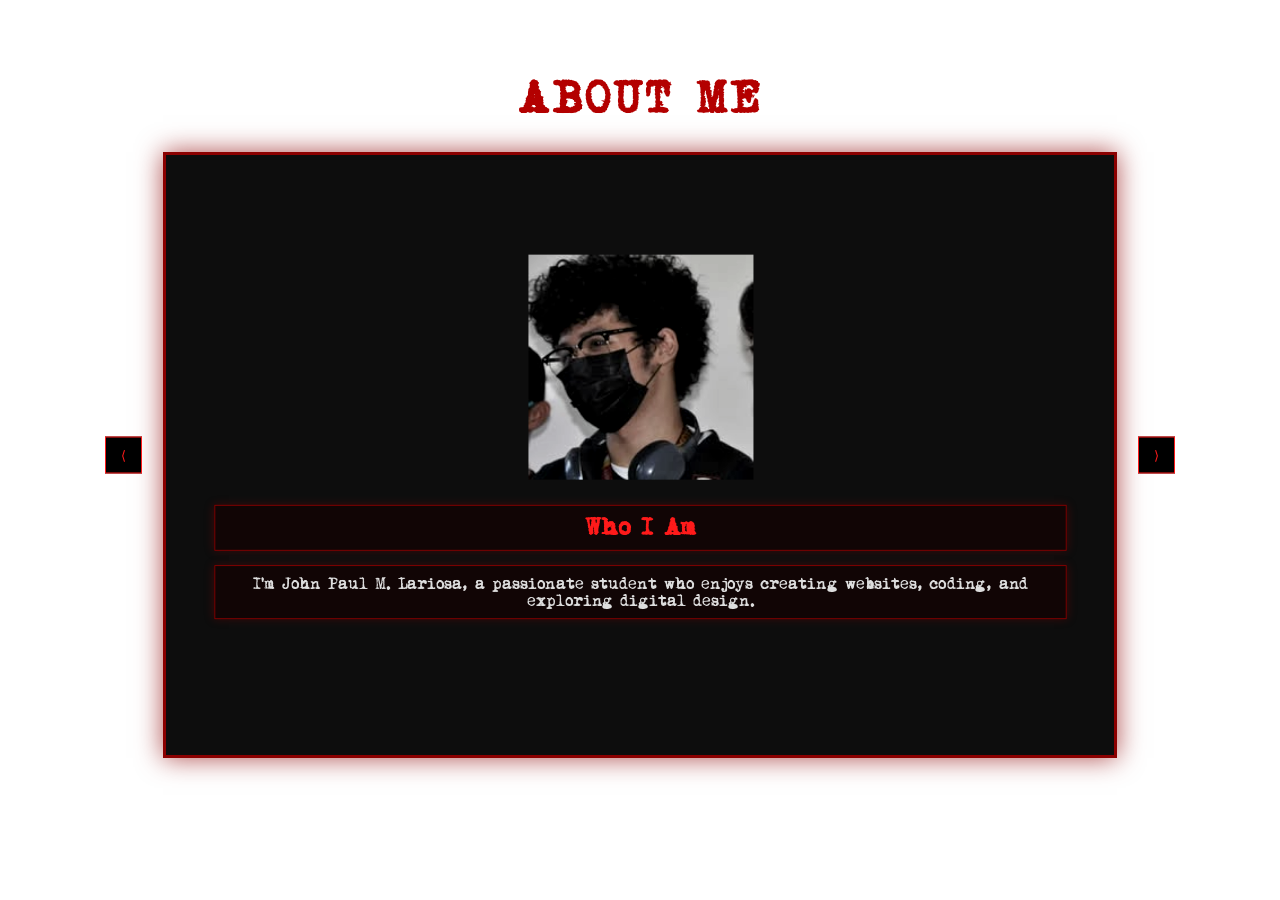
<file: Portfolio/about.html>
<!DOCTYPE html>
<html>
<head>
    <title>About</title>
    <meta charset="UTF-8">
    <link rel="stylesheet" href="about.css">
</head>

<body>
    <div class="about-container">

        <h1 class="about-title">ABOUT ME</h1>

        <!-- Carousel -->
        <div class="carousel">
            <div class="carousel-track">

                <div class="slide active">
                    <img src="images/jp.jpg" class="welcome-img">
                    <h2>Who I Am</h2>
                    <p>I’m John Paul M. Lariosa, a passionate student who enjoys creating websites, coding, and exploring digital design.</p>
                </div>

                <div class="slide">
                    <h2>MY SKILLS</h2>
                    <div class="skill">
                        <p>HTML</p>
                        <div class="bar"><div class="fill html">30%</div></div>
                    </div>

                    <div class="skill">
                        <p>CSS</p>
                        <div class="bar"><div class="fill css">25%</div></div>
                    </div>

                    <div class="skill">
                        <p>JavaScript</p>
                        <div class="bar"><div class="fill js">10%</div></div>
                    </div>

                    <div class="skill">
                        <p>Gaming</p>
                        <div class="bar"><div class="fill game">100%</div></div>
                    </div>
                    <div class="skill">
                        <p>Sleeping</p>
                        <div class="bar"><div class="fill eepy">100%</div></div>
                    </div>
                </div>

                <div class="slide">
                    <h2>My Goals</h2>
                    <p>To survive this course so I can leave for IT.</p>
                </div>

                <div class="slide">
                    <img src="images/Three_cheers_clean.jpg" class="welcome-img">
                    <h2>Fun Fact</h2>
                    <p>The design for this website is based on one of the my favourite albums of all time Three Cheers for Sweet Revenge by My Chemical Romance.</p>
                </div>


            </div>
        </div>

        <!-- Controls -->
                <div class="carousel-controls">
                    <button onclick="prevSlide()">⟨</button>
                    <button onclick="nextSlide()">⟩</button>
                </div>


    </div>

    <script src="about.js"></script>
</body>
</html>
</file>
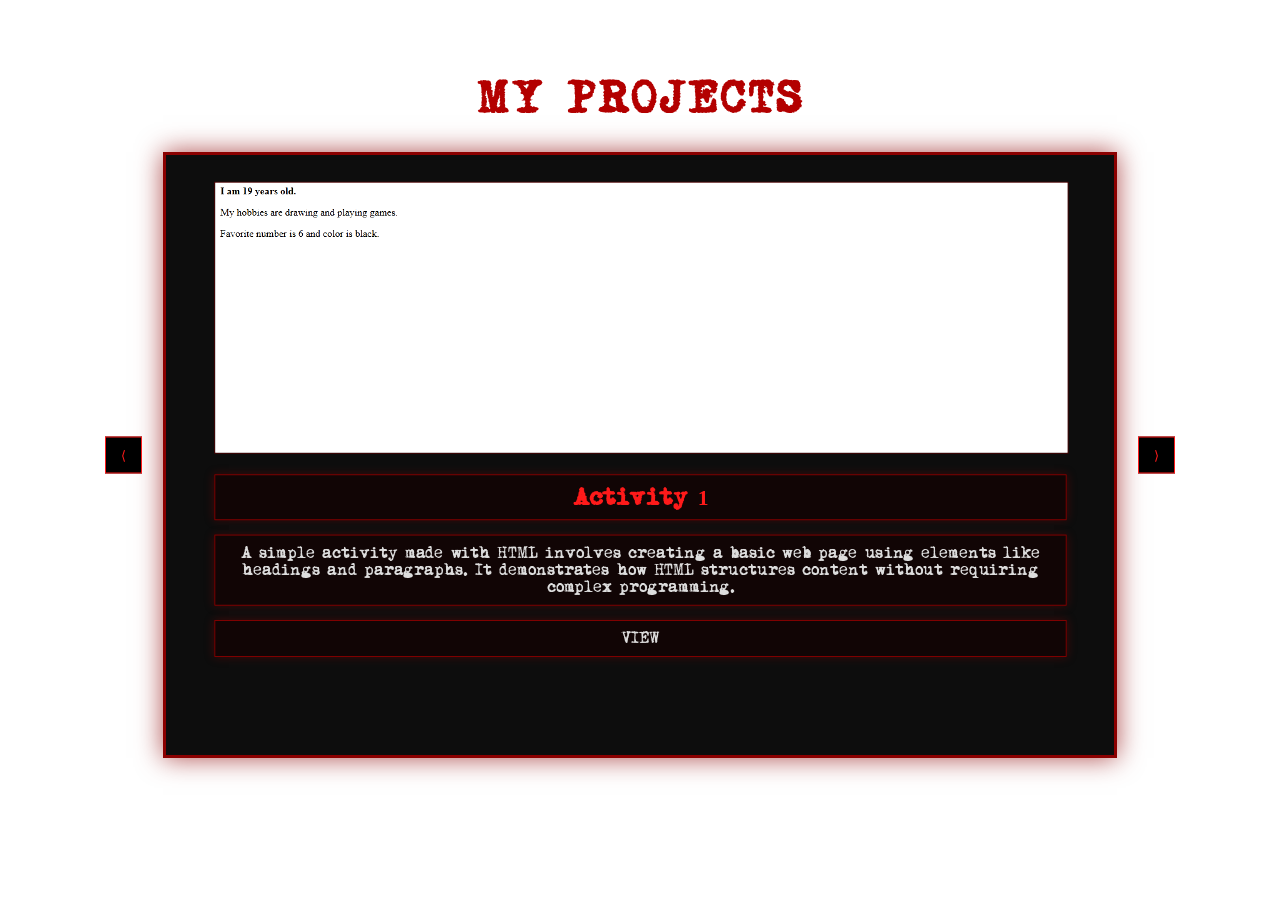
<file: Portfolio/portfolio.html>
<!DOCTYPE html>
<html>
<head>
    <title>Portfolio</title>
    <meta charset="UTF-8">
    <link rel="stylesheet" href="portfolio.css">

</head>

<body>
    <div class="portfolio-container">
        <h1 class="portfolio-title">MY PROJECTS</h1>

        <div class="carousel">

            <div class="carousel-track">

                <div class="slide">
                        <img src="images/activity1.png" class="thumb">
                        <h2>Activity 1</h2>  
               
                    <p>A simple activity made with HTML involves creating a basic web 
                        page using elements like headings and paragraphs. It demonstrates how HTML structures content without requiring complex programming.</p>
                    <a href="https://activity1html-96kj.vercel.app" target="_blank">
                        <P>VIEW</P>
                    </a> 
                </div>

                <!-- Slide 2 -->
                <div class="slide">
                        <img src="images/Activity2.png" class="thumb">
                        <h2>Activity 2</h2>
                   <p>Another simple html activity that uses background images </p>
                    <a href="https://activity2html.vercel.app" target="_blank">
                            <p>VIEW</p>
                    </a>                
 
                </div>
                <div class="slide">
                        <img src="images/Activity3.png" class="thumb">
                        <h2>Activity 3</h2>
                   <p>A html that utilizes images along with borders</p>
                    <a href="https://act3-gamma-three.vercel.app/" target="_blank">
                        <p>VIEW</p>
                    </a>                
 
                </div>
                <div class="slide">
                        <img src="images/Activity4.png" class="thumb">
                        <h2>Activity 4</h2>
                    <p>Activity that uses form tags and labels</p>
                    <a href="https://act4-drab.vercel.app" target="_blank">
                        <p>VIEW</p>
                    </a>                

                </div>
                <div class="slide">
                        <img src="images/Activity5.png" class="thumb">
                        <h2>Activity 5</h2> 
                        <p>Mambo Merch, my magna opus</p>
                    <a href="https://mambo-murex.vercel.app/" target="_blank">
                        <p>VIEW</p>
                    </a>                
  
                </div>

                <div class="slide">
                        <img src="images/Activity7.png" class="thumb">
                        <h2>Activity 7</h2>
                        <p>My First JavaScript, which displays the time</p>
                    <a href="https://act7-orcin.vercel.app" target="_blank">
                        <p>VIEW</p>
                    </a>                

                </div>
                <div class="slide">
                        <img src="images/Activity8.png" class="thumb">
                        <h2>Activity 8</h2>  
                        <p>Java Alert System</p>
                    <a href="https://act-viii.vercel.app" target="_blank">
                        <p>VIEW</p>
                    </a>                

                </div>
                <div class="slide">
                        <img src="images/Activity9.png" class="thumb">
                        <h2>Activity 9</h2>
                        <p>Java Prompt System</p>
                    <a href="https://act9-bice.vercel.app" target="_blank">
                        <p>VIEW</p>
                    </a>                
                    
                </div>
                <div class="slide">
                        <img src="images/Activity10.png" class="thumb">
                        <h2>Activity 10</h2>  
                        <p>Java Arithmetic Operations</p>
                    <a href="https://activity10html.vercel.app" target="_blank">
                        <p>VIEW</p>
                    </a>                

                </div>
                <div class="slide">
                        <img src="images/Activity11.png" class="thumb">
                        <h2>Activity 11</h2> 
                        <p>utilizing LOOPS</p>
                    <a href="https://act11-one.vercel.app" target="_blank">
                        <p>VIEW</p>
                    </a>                
  
                </div>


            </div>
        </div>
                <div class="carousel-controls">
                    <button onclick="prevSlide()">⟨</button>
                    <button onclick="nextSlide()">⟩</button>
                </div>
    </div>
        <script src="about.js"></script>
</body>
</html>
</file>
<file: Portfolio/about.css>
@font-face {
    font-family: 'MomsTypewriter';
    src: url('font/Mom«t___.ttf') format('truetype');
}

/* sa about page */
h2{
    font-family: 'MomsTypewriter', monospace;
}
.about-container {
    
    text-align: center;
    padding: 40px;
}

.about-title {
    font-family: 'MomsTypewriter', monospace;
    color: #b30000;
    font-size: 40px;
    letter-spacing: 3px;
    margin-bottom: 30px;
}

/* the effect of carousel */
.carousel {
    position: relative;
    max-width: 80%;  
    height: 600px;      
    margin: auto;
    overflow: hidden;
    border: 3px solid #8b0000;
    box-shadow: 0 0 25px rgba(139,0,0,0.7);
    background-color: #0d0d0d;
}

.carousel-track {
    display: flex;
    transition: transform 0.5s ease-in-out;
}

.slide {
    font-family: 'MomsTypewriter', serif;
    min-width: 70%; /* smaller than container */
    height: 80%;
    margin: auto;
    opacity: 0.4;
    transform: scale(0.9);
    transition: all 0.5s ease;

    display: flex;
    flex-direction: column;
    justify-content: center;
}


/* sa text ni */
.slide h2 {
    color: #ff1a1a;
    margin-bottom: 10px;
}

.slide p, .slide li {
    color: #ddd;
    font-size: 16px;
}

/* BUTTONS */
.carousel-controls {
    margin-top: 15px;
}

.carousel-controls button {
    position: absolute;
    top: 50%;
    transform: translateY(-50%);

    background-color: black;
    color: #ff1a1a;
    border: 1px solid #ff1a1a;
    padding: 10px 15px;
    margin: 5px;
    cursor: pointer;
    transition: 0.3s;
}
.carousel-controls button:first-child {
    left: 100px;
}

/* Right button */
.carousel-controls button:last-child {
    right: 100px;
}


.carousel-controls button:hover {
    background-color: #ff1a1a;
    color: black;
}


.slide h2,
.slide p,
.slide li {
    border: 1px solid #8b0000;
    background-color: rgba(20, 0, 0, 0.6); /* dark red fill */
    padding: 10px;
    margin: 8px 0;
    box-shadow: 0 0 10px rgba(139,0,0,0.4);
}


/* para ni carousel */
.carousel {
    overflow: hidden;
    width: 100%;
}

.carousel-track {
    display: flex;
    transition: transform 0.5s ease-in-out;
}

.slide {
    min-width: 100%;
    box-sizing: border-box;
    opacity: 1;
}

/* SKILL BOX */
.skill {
    margin: 12px 0;
    text-align: left;
}

/* BAR BACKGROUND */
.bar {
    width: 100%;
    height: 18px;
    background-color: #1a1a1a;
    border: 1px solid #8b0000;
    position: relative;
    overflow: hidden;
}

/* FILL */
.fill {
    height: 100%;
    color: black;
    font-size: 12px;
    text-align: right;
    padding-right: 5px;
    line-height: 18px;
    background-color: #ff1a1a;
    animation: load 1.5s ease-in-out;
}

/* ANIMATION */
@keyframes load {
    from {
        width: 0%;
    }
}

/* PERCENT WIDTHS */
.html { width: 30%; }
.css { width: 25%; }
.js { width: 10%; }
.game { width: 100%; }
.eepy { width: 100%;}

.welcome-img {
    width: 250px;
    height: 250px;
    border: 1px solid #8b0000;
    margin-bottom: 20px;
    filter: grayscale(40%) contrast(120%);
    margin: 0 auto;
    margin-bottom: 20px;
    border: #b30000;
}

/* mobile */
@media (max-width: 768px) {

    .about-container {
        padding: 20px;
    }

    .about-title {
        font-size: 26px;
        letter-spacing: 1px;
    }

    .carousel {
        max-width: 100%;
        height: auto; /* remove fixed height */
        padding: 20px 10px;
    }

    .slide {
        min-width: 100%;
        height: auto;
        padding: 10px;
    }

    .slide h2 {
        font-size: 20px;
    }

    .slide p,
    .slide li {
        font-size: 14px;
    }

    /* Fix buttons (no more 100px offset) */
    .carousel-controls button {
        padding: 8px 10px;
        font-size: 14px;
    }

    .carousel-controls button:first-child {
        left: 10px;
    }

    .carousel-controls button:last-child {
        right: 10px;
    }

    /* Image scaling */
    .welcome-img {
        width: 150px;
        height: 150px;
    }

    /* Skill bars smaller */
    .bar {
        height: 14px;
    }

    .fill {
        font-size: 10px;
        line-height: 14px;
    }
}
</file>
<file: Portfolio/portfolio.css>
@font-face {
    font-family: 'MomsTypewriter';
    src: url('font/Mom«t___.ttf') format('truetype');
}

/* ABOUT PAGE */

.portfolio-container {
    text-align: center;
    padding: 40px;
}

.portfolio-title {
    font-family: 'MomsTypewriter', monospace;
    color: #b30000;
    font-size: 40px;
    letter-spacing: 3px;
    margin-bottom: 30px;
}

/* CAROUSEL */
.carousel {
    position: relative;
    max-width: 80%;   /* bigger width */
    height: 600px;      /* fixed height */
    margin: auto;
    overflow: hidden;
    border: 3px solid #8b0000;
    box-shadow: 0 0 25px rgba(139,0,0,0.7);
    background-color: #0d0d0d;
}

.carousel-track {
    display: flex;
    transition: transform 0.5s ease-in-out;
}

.slide {
    font-family: 'MomsTypewriter', serif;
    min-width: 70%; /* smaller than container */
    height: 80%;
    margin: auto;
    opacity: 0.4;
    transform: scale(0.9);
    transition: all 0.5s ease;

    display: flex;
    flex-direction: column;
    justify-content: center;
}


/* TEXT */
.slide h2 {
    color: #ff1a1a;
    margin-bottom: 10px;
}

.slide p, .slide li {
    color: #ddd;
    font-size: 16px;
}

/* BUTTONS */
.carousel-controls {
    margin-top: 15px;
}

.carousel-controls button {
    position: absolute;
    top: 50%;
    transform: translateY(-50%);

    background-color: black;
    color: #ff1a1a;
    border: 1px solid #ff1a1a;
    padding: 10px 15px;
    margin: 5px;
    cursor: pointer;
    transition: 0.3s;
}
.carousel-controls button:first-child {
    left: 100px;
}

/* Right button */
.carousel-controls button:last-child {
    right: 100px;
}


.carousel-controls button:hover {
    background-color: #ff1a1a;
    color: black;
}


.slide h2,
.slide p,
.slide li {
    border: 1px solid #8b0000;
    background-color: rgba(20, 0, 0, 0.6); /* dark red fill */
    padding: 10px;
    margin: 8px 0;
    box-shadow: 0 0 10px rgba(139,0,0,0.4);
}


/* para ni carousel */
.carousel {
    overflow: hidden;
    width: 100%;
}

.carousel-track {
    display: flex;
    transition: transform 0.5s ease-in-out;
}

.slide {
    min-width: 100%;
    box-sizing: border-box;
    opacity: 1;
}

/* THUMBNAIL */
.thumb {
    width: 100%;
    height: 300px;
    object-fit: cover;
    border: 1px solid #8b0000;
    margin-bottom: 15px;
    filter: grayscale(40%) contrast(120%);
}

a {
    color: inherit;          /* use your text color */
    text-decoration: none;   /* remove underline */
}

/* mobile */
@media (max-width: 768px) {

    .portfolio-container {
        padding: 20px;
    }

    .portfolio-title {
        font-size: 26px;
        letter-spacing: 1px;
    }

    .carousel {
        max-width: 100%;
        height: auto; /* remove fixed height */
        padding: 15px 10px;
    }

    .slide {
        min-width: 100%;
        height: auto;
        padding: 10px;
    }

    .slide h2 {
        font-size: 18px;
    }

    .slide p,
    .slide li {
        font-size: 14px;
    }

    /* Fix buttons */
    .carousel-controls button {
        padding: 8px 10px;
        font-size: 12px;
    }

    .carousel-controls button:first-child {
        left: 10px;
    }

    .carousel-controls button:last-child {
        right: 10px;
    }

    /* Thumbnail responsive */
    .thumb {
        height: 180px;
    }
}
</file>
